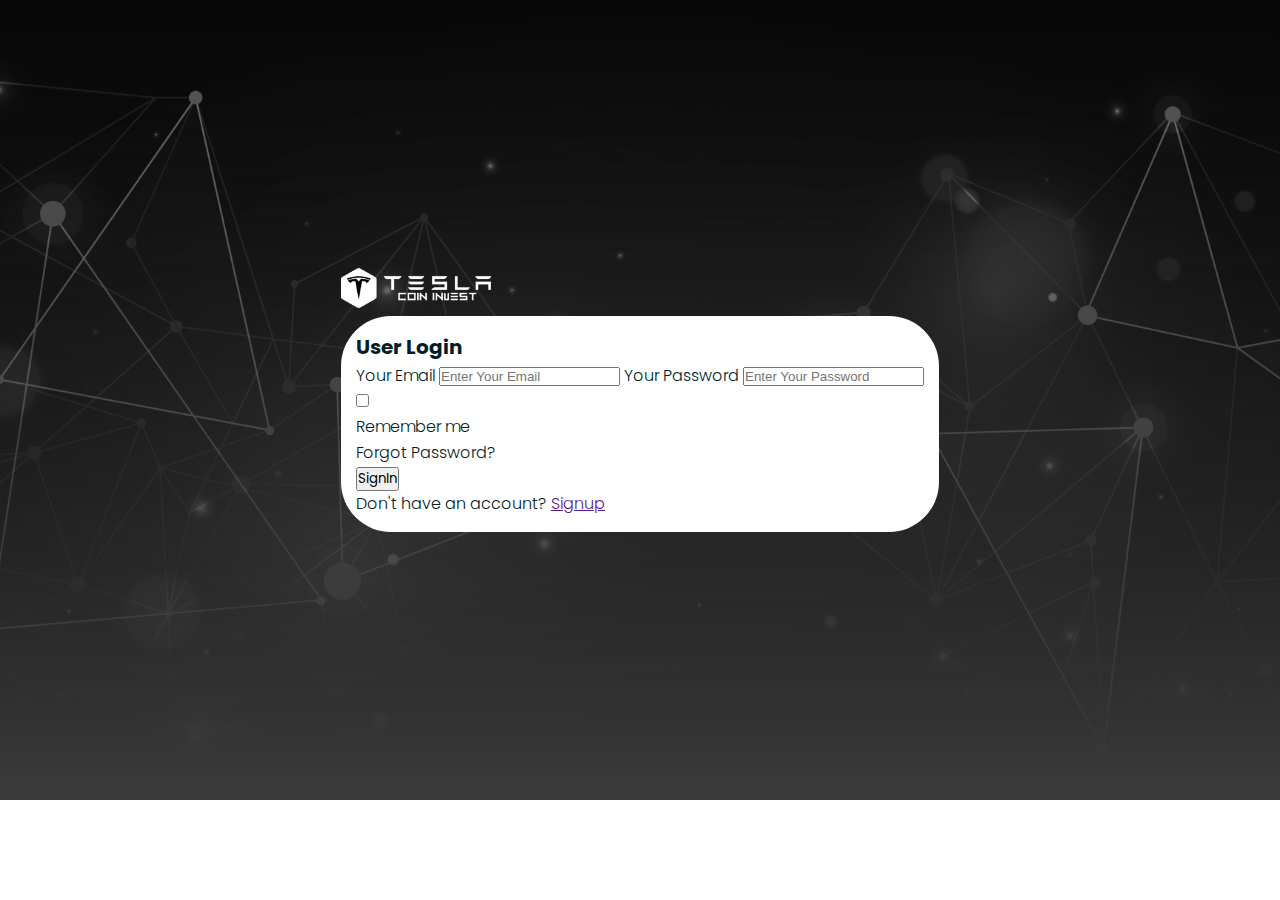
<file: login.html>
<!DOCTYPE html>
<html lang="en">
  <head>
    <meta charset="UTF-8" />
    <meta name="viewport" content="width=device-width, initial-scale=1.0" />
    <title>Document</title>
    <link rel="stylesheet" href="/assets/css/main.css" />
  </head>
  <body>
    <div class="hero">
      <div class="login-hero__inner">
        <div class="login-logo">
          <img src="/assets/img/tesla-logo.png" alt="logo" />
          <div class="login-form-container">
            <h1 class="login-form-header">User Login</h1>
            <div class="">
              <span>
                <label for="">Your Email</label>
                <input type="text" placeholder="Enter Your Email" />
              </span>
              <span>
                <label for="">Your Password</label>
                <input type="text" placeholder="Enter Your Password" />
              </span>
              <div>
                <span>
                  <input type="checkbox" name="" id="" />
                  <p>Remember me</p>
                </span>
                <p>Forgot Password?</p>
              </div>
              <button type="submit">SignIn</button>
              <p>
                Don't have an account?
                <a href="">Signup</a>
              </p>
            </div>
          </div>
        </div>
      </div>
    </div>
  </body>
</html>
</file>
<file: assets/css/main.css>
@charset "UTF-8";
@import url("https://fonts.googleapis.com/css2?family=Poppins:ital,wght@0,100;0,200;0,300;0,400;0,500;0,600;0,700;0,800;0,900;1,100;1,200;1,300;1,400;1,500;1,600;1,700;1,800;1,900&display=swap");
*,
*::after,
*::before {
  margin: 0;
  padding: 0;
  box-sizing: inherit;
}

html {
  font-size: 62.5%;
}

body {
  box-sizing: border-box;
  background: #fff;
  font-size: 1.6rem;
  font-family: "Poppins", sans-serif;
  font-weight: 300;
  line-height: 1.6;
  color: #011d28;
}
@media (max-width: 768px) {
  body {
    background: white;
  }
}

button {
  font-family: inherit;
}

input:focus,
textarea:focus,
select:focus {
  outline: none;
}

.cursor {
  cursor: pointer;
}

.header {
  width: 100%;
  background: #000;
  height: 10.6rem;
  display: flex;
  align-items: center;
  justify-content: space-between;
  padding: 0 125px;
}
@media screen and (max-width: 768px) {
  .header {
    padding: 0 3.5rem;
  }
}
.header .logo img {
  width: 150px;
}

.login-logo img {
  width: 150px;
}

.login-form-header {
  font-size: 20px;
}

.header__menu {
  display: flex;
  align-items: center;
  gap: 6.8rem;
}
.header__menu a {
  text-decoration: none;
  color: #fff;
  font-size: 1.6rem;
  font-weight: 300;
}
.header__btn {
  display: flex;
  align-items: center;
  gap: 2.9rem;
}
.header__btn__login {
  background: #404040;
  display: block;
  padding: 1.2rem 4.2rem;
  color: #fff;
  text-decoration: none;
  border-radius: 0.7rem;
  text-transform: uppercase;
}
.header__btn__signup {
  background: #fff;
  display: block;
  padding: 1.2rem 4.2rem;
  color: #000;
  text-decoration: none;
  border-radius: 0.7rem;
  text-transform: uppercase;
}

.mobile-menu {
  display: none;
}

@media screen and (max-width: 768px) {
  .header__menu,
  .header__btn {
    display: none;
  }
  .mobile-menu {
    display: block;
    background: none;
    border: none;
    cursor: pointer;
  }
  .header .logo img {
    width: 130px;
  }
}
.logos {
  background: #eeeeee;
  padding-top: 460px;
  padding-bottom: 8.7rem;
}
@media screen and (max-width: 768px) {
  .logos {
    padding-top: 150px;
  }
}
.logos__img {
  width: 1200px;
  max-width: 100%;
  margin: 0 auto;
  display: flex;
  align-items: center;
  justify-content: space-between;
  flex-wrap: wrap;
}
@media screen and (max-width: 768px) {
  .logos__img {
    flex-basis: 50%;
    gap: 5rem;
    padding: 1rem;
    justify-content: center;
  }
}
.logos__img img {
  height: 40px;
}
@media screen and (max-width: 768px) {
  .logos__img img {
    height: 30px;
  }
}

.hero {
  width: 100%;
  height: 800px;
  background: linear-gradient(180deg, #000000 0%, #666666 173.67%);
}
@media screen and (max-width: 768px) {
  .hero {
    height: 700px;
  }
}

.login-hero__inner {
  width: 100%;
  height: 800px;
  background-image: url("/assets/img/hero-bg.png");
  background-repeat: no-repeat;
  background-position: top;
  background-size: cover;
  position: relative;
  padding: 1rem;
  display: flex;
  align-items: center;
  justify-content: center;
}

.login-form-container {
  border-radius: 50px;
  background-color: white;
  padding: 15px;
}

.hero__inner {
  width: 100%;
  height: 800px;
  background-image: url("/assets/img/hero-bg.png");
  background-repeat: no-repeat;
  background-position: top;
  background-size: cover;
  position: relative;
  padding: 1rem;
}

.hero__inner h1 {
  width: 800px;
  max-width: 100%;
  margin: 0 auto;
  padding-top: 100px;
  text-align: center;
  font-size: 4.5rem;
  color: #fff;
  line-height: 156%;
  padding-bottom: 3rem;
  font-weight: 600;
}
@media screen and (max-width: 768px) {
  .hero__inner h1 {
    font-size: 3rem;
  }
}
.hero__inner p {
  width: 714px;
  max-width: 100%;
  margin: 0 auto;
  font-size: 1.8rem;
  color: #fff;
  text-align: center;
  line-height: 182%;
}
@media screen and (max-width: 768px) {
  .hero__inner p {
    font-size: 1.5rem;
  }
}
.hero__inner .email-form {
  display: flex;
  align-items: center;
  justify-content: center;
  padding-top: 5rem;
  gap: 1.5rem;
}
.hero__inner .email-form input {
  width: 300px;
  max-width: 100%;
  height: 55px;
  background: #2b2b2b;
  border: 2px solid #ffffff;
  border-radius: 0.7rem;
  padding-left: 3rem;
  font-family: inherit;
  font-size: 1.6rem;
  color: #dbdbdb;
  font-weight: 300;
}
@media screen and (max-width: 768px) {
  .hero__inner .email-form input {
    width: 250px;
  }
}
.hero__inner .email-form input::-moz-placeholder {
  color: #dbdbdb;
}
.hero__inner .email-form input::placeholder {
  color: #dbdbdb;
}
.hero__inner .email-form button {
  height: 55px;
  width: 140px;
  border-radius: 0.7rem;
  border: none;
  font-family: inherit;
  color: #000;
  font-size: 1.6rem;
}
.hero__inner__image {
  position: relative;
  display: flex;
  align-items: center;
  justify-content: center;
  padding-top: 100px;
}
@media screen and (max-width: 768px) {
  .hero__inner__image img {
    width: 100%;
  }
}

.message {
  width: 1200px;
  margin: 0 auto;
  display: grid;
  grid-template-columns: 1fr 1fr;
  align-items: center;
  gap: 9rem;
  padding: 100px 0;
}
@media screen and (max-width: 768px) {
  .message {
    grid-template-columns: 1fr;
    max-width: 90%;
    margin: 0 auto;
  }
}
.message img {
  width: 400px;
}
@media screen and (max-width: 768px) {
  .message img {
    width: 300px;
    text-align: center;
  }
}
.message .content h3 {
  font-size: 3.5rem;
  font-weight: 600;
  line-height: 156%;
  padding-bottom: 4.4rem;
}
@media screen and (max-width: 768px) {
  .message .content h3 {
    font-size: 3rem;
  }
}
.message .content p {
  font-size: 1.8rem;
  line-height: 182%;
}
@media screen and (max-width: 768px) {
  .message .content p {
    font-size: 1.5rem;
  }
}

.how-it-works {
  background: linear-gradient(180deg, #000000 0%, #666666 173.67%);
  padding: 100px 0;
}
@media screen and (max-width: 768px) {
  .how-it-works {
    padding: 50px 0;
  }
}
.how-it-works .title {
  text-align: center;
}
.how-it-works .title h3 {
  font-size: 4rem;
  color: #fff;
  font-weight: 600;
  padding-bottom: 2rem;
}
@media screen and (max-width: 768px) {
  .how-it-works .title h3 {
    font-size: 3rem;
  }
}
.how-it-works .title p {
  font-size: 2rem;
  color: #fff;
  font-weight: 400;
}
@media screen and (max-width: 768px) {
  .how-it-works .title p {
    font-size: 1.6rem;
    font-weight: 300;
  }
}
.how-it-works .works-grid {
  width: 1200px;
  max-width: 100%;
  margin: 0 auto;
  margin-top: 10rem;
  display: grid;
  grid-template-columns: 1fr 1fr 1fr;
  gap: 5rem;
}
@media screen and (max-width: 768px) {
  .how-it-works .works-grid {
    padding: 2rem;
    grid-template-columns: 1fr;
    gap: 10rem;
  }
}
.how-it-works .works-grid .item {
  background: #555555;
  border-radius: 23px;
  padding: 2.5rem;
  text-align: center;
}
.how-it-works .works-grid .item h4 {
  font-size: 2.2rem;
  font-weight: 500;
  color: #fff;
  padding-bottom: 3rem;
  position: relative;
  top: -30px;
}
@media screen and (max-width: 768px) {
  .how-it-works .works-grid .item h4 {
    font-size: 1.8rem;
    font-weight: 400;
  }
}
.how-it-works .works-grid .item p {
  font-size: 1.5rem;
  color: #fff;
  position: relative;
  top: -30px;
}
.how-it-works .works-grid .item .icon {
  position: relative;
  top: -70px;
}

.what-is-tesla-coin {
  padding: 10rem 0;
}
.what-is-tesla-coin .title {
  text-align: center;
  margin-bottom: 50px;
}
.what-is-tesla-coin .title h3 {
  font-size: 4rem;
  color: #000;
  font-weight: 600;
  padding-bottom: 2rem;
}
@media screen and (max-width: 768px) {
  .what-is-tesla-coin .title h3 {
    font-size: 3rem;
  }
}
.what-is-tesla-coin .title p {
  font-size: 2rem;
  color: #000;
  font-weight: 400;
  width: 600px;
  max-width: 100%;
  margin: 0 auto;
}
@media screen and (max-width: 768px) {
  .what-is-tesla-coin .title p {
    font-size: 1.6rem;
    font-weight: 300;
  }
}
.what-is-tesla-coin .what-grid {
  width: 1200px;
  max-width: 100%;
  margin: auto;
  display: grid;
  grid-template-columns: 1fr 1fr 1fr;
}
@media screen and (max-width: 768px) {
  .what-is-tesla-coin .what-grid {
    max-width: 90%;
    grid-template-columns: 1fr;
  }
}
.what-is-tesla-coin .what-grid .item {
  background-color: #444040;
  padding: 5.3rem 4.2rem;
  text-align: center;
}
.what-is-tesla-coin .what-grid .item:first-child {
  background: #555555;
}
.what-is-tesla-coin .what-grid .item:last-child {
  background: #333030;
}
.what-is-tesla-coin .what-grid .item h4 {
  font-size: 2.2rem;
  color: #fff;
  font-weight: 300;
  padding-bottom: 2rem;
}
.what-is-tesla-coin .what-grid .item p {
  font-size: 1.5rem;
  color: #fff;
  line-height: 182%;
  padding-top: 2rem;
}

.track-stock {
  background: linear-gradient(180deg, #000000 0%, #666666 173.67%);
  padding: 100px 0;
}
@media screen and (max-width: 768px) {
  .track-stock {
    padding: 5rem 0;
  }
}
.track-stock .title {
  text-align: center;
  margin-bottom: 50px;
}
.track-stock .title h3 {
  font-size: 4rem;
  color: #fff;
  font-weight: 600;
  padding-bottom: 2rem;
}
@media screen and (max-width: 768px) {
  .track-stock .title h3 {
    font-size: 3rem;
  }
}
.track-stock .title p {
  font-size: 2rem;
  color: #fff;
  font-weight: 400;
  width: 600px;
  margin: 0 auto;
  max-width: 100%;
}
@media screen and (max-width: 768px) {
  .track-stock .title p {
    font-size: 1.6rem;
    font-weight: 300;
    padding: 2rem;
  }
}
.track-stock .stock-grid {
  width: 1200px;
  max-width: 100%;
  margin: 0 auto;
  display: grid;
  grid-template-columns: 1fr 1fr;
}
@media screen and (max-width: 768px) {
  .track-stock .stock-grid {
    grid-template-columns: 1fr;
    max-width: 90%;
  }
}
.track-stock .stock-grid img {
  width: 500px;
}
@media screen and (max-width: 768px) {
  .track-stock .stock-grid img {
    width: 100%;
    display: flex;
    align-items: center;
    justify-content: center;
    text-align: center;
  }
}
.track-stock .stock-grid .content {
  padding-top: 10rem;
}
@media screen and (max-width: 768px) {
  .track-stock .stock-grid .content {
    padding-top: 5rem;
  }
}
.track-stock .stock-grid .content p {
  font-size: 1.5rem;
  color: #fff;
  line-height: 182%;
  padding-top: 2rem;
  padding-bottom: 5rem;
}
.track-stock .stock-grid .content ul {
  padding-left: 1rem;
}
@media screen and (max-width: 768px) {
  .track-stock .stock-grid .content ul {
    padding-left: 3rem;
  }
}
.track-stock .stock-grid .content ul li {
  font-size: 1.5rem;
  color: #fff;
  line-height: 182%;
  padding-top: 1rem;
}
.track-stock .stock-grid .content .buttons {
  padding-top: 10rem;
  display: flex;
  align-items: center;
  gap: 2rem;
}
@media screen and (max-width: 768px) {
  .track-stock .stock-grid .content .buttons {
    padding-top: 3rem;
  }
}
.track-stock .stock-grid .content .buttons .login {
  background: #404040;
  display: block;
  padding: 1.2rem 4.2rem;
  color: #fff;
  text-decoration: none;
  border-radius: 0.7rem;
  text-transform: uppercase;
}
.track-stock .stock-grid .content .buttons .signup {
  background: #fff;
  display: block;
  padding: 1.2rem 4.2rem;
  color: #000;
  text-decoration: none;
  border-radius: 0.7rem;
  text-transform: uppercase;
}

.major-problems {
  padding: 100px 0;
}
.major-problems .title {
  text-align: center;
  margin-bottom: 50px;
}
.major-problems .title h3 {
  font-size: 4rem;
  color: #000;
  font-weight: 600;
  padding-bottom: 2rem;
}
@media screen and (max-width: 768px) {
  .major-problems .title h3 {
    font-size: 3rem;
  }
}
.major-problems .title p {
  font-size: 2rem;
  color: #000;
  font-weight: 400;
  width: 600px;
  margin: 0 auto;
}
.major-problems .problems-grid {
  width: 1200px;
  max-width: 100%;
  margin: 0 auto;
  display: grid;
  grid-template-columns: 1fr 1fr;
  gap: 4.6rem;
}
@media screen and (max-width: 768px) {
  .major-problems .problems-grid {
    grid-template-columns: 1fr;
    max-width: 90%;
    gap: 2rem;
  }
}
.major-problems .problems-grid .item {
  display: flex;
  align-items: center;
  gap: 40px;
  background: #555555;
  padding: 6.4rem 3.8rem;
}
@media screen and (max-width: 768px) {
  .major-problems .problems-grid .item {
    padding: 2rem;
    gap: 30px;
  }
}
.major-problems .problems-grid .item .icon img {
  width: 50px;
}
@media screen and (max-width: 768px) {
  .major-problems .problems-grid .item .icon img {
    width: 40px;
  }
}
.major-problems .problems-grid .item h4 {
  font-size: 2.2rem;
  color: #fff;
  font-weight: 300;
  padding-bottom: 30px;
}
@media screen and (max-width: 768px) {
  .major-problems .problems-grid .item h4 {
    font-size: 1.8rem;
    padding-bottom: 1rem;
  }
}
.major-problems .problems-grid .item p {
  font-size: 1.5rem;
  color: #fff;
  line-height: 182%;
}
@media screen and (max-width: 768px) {
  .major-problems .problems-grid .item p {
    font-size: 1.3rem;
  }
}

.the-solution {
  background: linear-gradient(180deg, #000000 0%, #666666 173.67%);
  padding: 100px 0;
}
@media screen and (max-width: 768px) {
  .the-solution {
    padding: 50px 0;
  }
}
.the-solution .title {
  text-align: center;
  margin-bottom: 50px;
}
.the-solution .title h3 {
  font-size: 4rem;
  color: #fff;
  font-weight: 600;
  padding-bottom: 2rem;
}
@media screen and (max-width: 768px) {
  .the-solution .title h3 {
    font-size: 3rem;
  }
}
.the-solution .title p {
  font-size: 1.6rem;
  color: #fff;
  font-weight: 300;
  width: 800px;
  margin: 0 auto;
}
@media screen and (max-width: 768px) {
  .the-solution .title p {
    max-width: 90%;
  }
}
.the-solution .solution-flex {
  width: 1200px;
  margin: auto;
  display: grid;
  grid-template-columns: 1fr 1fr 1fr 1fr;
  gap: 5rem;
}
@media screen and (max-width: 768px) {
  .the-solution .solution-flex {
    max-width: 90%;
    grid-template-columns: 1fr;
  }
}
.the-solution .solution-flex .item {
  text-align: center;
  color: #fff;
}
.the-solution .solution-flex .item .icon {
  padding-bottom: 20px;
}
.the-solution .solution-flex .item .icon img {
  width: 70px;
}
.the-solution .solution-flex .item h4 {
  padding-bottom: 2rem;
  font-size: 2.2rem;
  font-weight: 400;
}
.the-solution .solution-flex .item p {
  font-size: 1.6rem;
}

.team-members {
  padding: 100px 0;
}
@media screen and (max-width: 768px) {
  .team-members {
    padding: 50px 0;
  }
}
.team-members .title {
  text-align: center;
  margin-bottom: 50px;
}
.team-members .title h3 {
  font-size: 4rem;
  color: #000;
  font-weight: 600;
  padding-bottom: 2rem;
}
@media screen and (max-width: 768px) {
  .team-members .title h3 {
    font-size: 3rem;
  }
}
.team-members .title p {
  font-size: 2rem;
  color: #000;
  font-weight: 400;
  width: 600px;
  margin: 0 auto;
}
@media screen and (max-width: 768px) {
  .team-members .title p {
    max-width: 90%;
    font-size: 1.6rem;
  }
}
.team-members .team-grid {
  display: grid;
  grid-template-columns: 1fr 1fr 1fr 1fr;
  gap: 3.4rem;
  width: 1300px;
  margin: 0 auto;
}
@media screen and (max-width: 768px) {
  .team-members .team-grid {
    grid-template-columns: 1fr;
    max-width: 90%;
  }
}
.team-members .team-grid .item {
  background: #555555;
  padding: 4rem;
  border-radius: 2.5rem;
}
.team-members .team-grid .item .image {
  text-align: center;
  padding-bottom: 1.8rem;
}
.team-members .team-grid .item .image img {
  width: 110px;
}
.team-members .team-grid .item .content {
  text-align: center;
}
.team-members .team-grid .item .content h3 {
  color: #fff;
  font-size: 2.2rem;
  font-weight: 500;
}
.team-members .team-grid .item .content p {
  font-size: 1.5rem;
  color: #fff;
  line-height: 182%;
  padding-bottom: 2rem;
}
.team-members .team-grid .item .content .social-links {
  display: flex;
  align-items: center;
  justify-content: center;
  gap: 1rem;
}
.team-members .team-grid .item .content .social-links img {
  width: 15px;
}

.user-reviews {
  background: linear-gradient(180deg, #000000 0%, #666666 173.67%);
  padding: 100px 0;
}
@media screen and (max-width: 768px) {
  .user-reviews {
    padding: 50px 0;
  }
}
.user-reviews .title {
  text-align: center;
  margin-bottom: 50px;
}
.user-reviews .title h3 {
  font-size: 4rem;
  color: #fff;
  font-weight: 600;
  padding-bottom: 2rem;
}
@media screen and (max-width: 768px) {
  .user-reviews .title h3 {
    font-size: 3rem;
  }
}
.user-reviews .title p {
  font-size: 1.6rem;
  color: #fff;
  font-weight: 300;
  width: 600px;
  margin: 0 auto;
}
@media screen and (max-width: 768px) {
  .user-reviews .title p {
    max-width: 90%;
  }
}
.user-reviews .review-grid {
  width: 1200px;
  margin: auto;
  display: grid;
  grid-template-columns: 1fr 1fr 1fr;
  gap: 40px;
}
@media screen and (max-width: 768px) {
  .user-reviews .review-grid {
    max-width: 90%;
    grid-template-columns: 1fr;
  }
}
.user-reviews .review-grid .item {
  background: #ffffff;
  padding: 50px 40px;
  border-radius: 1.6rem;
}
.user-reviews .review-grid .item .position {
  padding-bottom: 3rem;
}
.user-reviews .review-grid .item .position h5 {
  font-size: 20px;
  color: #000000;
  font-weight: 400;
}
.user-reviews .review-grid .item .position span {
  font-size: 1.6rem;
  color: #000000;
  font-weight: 300;
}
.user-reviews .review-grid .item p {
  font-size: 1.6rem;
  color: #000;
}

.clients {
  background: #eeeeee;
  padding: 100px 0;
}
@media screen and (max-width: 768px) {
  .clients {
    padding: 50px 0;
  }
}
.clients__inner {
  width: 1200px;
  margin: 0 auto;
  display: flex;
  align-items: center;
  justify-content: space-between;
  flex-wrap: wrap;
}
@media screen and (max-width: 768px) {
  .clients__inner {
    max-width: 90%;
    gap: 3rem;
  }
}
.clients__inner img {
  height: 40px;
}
@media screen and (max-width: 768px) {
  .clients__inner img {
    height: 30px;
  }
}

.ads {
  background: #fff;
  padding: 100px 0;
  display: flex;
  align-items: center;
  justify-content: center;
}
.ads img {
  width: 700px;
}
@media screen and (max-width: 768px) {
  .ads img {
    max-width: 90%;
  }
}

.faq {
  background: linear-gradient(180deg, #000000 0%, #666666 173.67%);
  padding: 100px 0;
}
@media screen and (max-width: 768px) {
  .faq {
    padding: 50px 0;
  }
}
.faq .title {
  text-align: center;
  margin-bottom: 50px;
}
.faq .title h3 {
  font-size: 4rem;
  color: #fff;
  font-weight: 600;
  padding-bottom: 2rem;
}
@media screen and (max-width: 768px) {
  .faq .title h3 {
    font-size: 3rem;
  }
}
.faq .title p {
  font-size: 1.6rem;
  color: #fff;
  font-weight: 300;
  width: 800px;
  margin: 0 auto;
}
@media screen and (max-width: 768px) {
  .faq .title p {
    max-width: 100%;
  }
}
.faq .wrapper {
  width: 50%;
  margin: 0 auto;
}
.faq .accordion-item {
  margin: 20px 0;
  border-radius: 10px;
}
.faq .accordion-header {
  background-color: #fff;
  font-size: 1.4rem;
  font-weight: 300;
  padding: 20px 80px 20px 20px;
  position: relative;
  display: flex;
  align-items: center;
  cursor: pointer;
  border-radius: 0 3.3rem 0 0;
}
.faq .accordion-header::after {
  content: "▲";
  font-family: inherit;
  font-size: 1.8rem;
  font-weight: 600;
  position: absolute;
  right: 20px;
  transition: 0.2s;
}
.faq .accordion-header.active::after {
  transform: rotate(-180deg);
}
.faq .answercont {
  max-height: 0;
  overflow: hidden;
  transition: 0.3s;
}
.faq .answer {
  padding: 0 20px 20px;
  font-size: 1.4rem;
  line-height: 2.5rem;
  color: #fff;
  padding: 2rem;
}
@media screen and (max-width: 768px) {
  .faq .wrapper {
    width: 90%;
  }
  .faq h1 {
    font-size: 20px;
  }
}

.contact-us {
  padding: 100px 0;
}
.contact-us .inner {
  width: 1200px;
  max-width: 100%;
  background: #eeeeee;
  margin: 0 auto;
  padding: 4.2rem;
  border-radius: 4rem;
}
.contact-us .inner .title {
  text-align: center;
}
.contact-us .inner .title h3 {
  font-size: 4rem;
  color: #000;
  font-weight: 600;
  padding-bottom: 2rem;
}
.contact-us .inner .title p {
  font-size: 1.6rem;
  color: #000;
  font-weight: 300;
  width: 800px;
  margin: 0 auto;
}
.contact-us .inner .form {
  width: 800px;
  max-width: 100%;
  margin: 0 auto;
  display: flex;
  flex-direction: column;
  gap: 3.7rem;
}
.contact-us .inner .form .form-box input,
.contact-us .inner .form .form-box textarea {
  width: 100%;
  height: 55px;
  background: #bababa;
  padding: 0 3.5rem;
  font-family: inherit;
  font-size: 1.6rem;
  font-weight: 400;
  color: #000;
  border-radius: 0.7rem;
  border: none;
}
.contact-us .inner .form .form-box input::-moz-placeholder,
.contact-us .inner .form .form-box textarea::-moz-placeholder {
  color: #000;
}
.contact-us .inner .form .form-box input::placeholder,
.contact-us .inner .form .form-box textarea::placeholder {
  color: #000;
}
.contact-us .inner .form .form-box textarea {
  height: 200px;
  padding: 2rem 3.5rem;
}
.contact-us .inner .contact-us-btn {
  width: 100%;
  border: none;
  padding: 2rem 0;
  background: #000;
  border-radius: 0.7rem;
  color: #fff;
  font-size: 1.6rem;
  font-weight: 400;
}
.contact-us .inner .contact-deatils {
  display: flex;
  align-items: center;
  justify-content: space-between;
}
@media screen and (max-width: 768px) {
  .contact-us .inner .contact-deatils {
    flex-direction: column;
  }
}
.contact-us .inner .contact-deatils .item {
  display: flex;
  align-items: center;
  gap: 1rem;
}
.contact-us .inner .contact-deatils .item img {
  width: 50px;
}

.footer {
  background: #000;
}
.footer-inner {
  width: 1200px;
  max-width: 100%;
  margin: 0 auto;
  padding-top: 100px;
  padding-bottom: 80px;
  display: grid;
  grid-template-columns: 1fr 1fr 1fr;
  gap: 5rem;
}
@media screen and (max-width: 768px) {
  .footer-inner {
    grid-template-columns: 1fr;
    padding: 3rem;
    gap: 3rem;
  }
}
.footer-inner .footer-about img {
  width: 200px;
}
@media screen and (max-width: 768px) {
  .footer-inner .footer-about img {
    width: 120px;
  }
}
.footer-inner .footer-about p {
  padding-top: 3rem;
  color: #fff;
  font-size: 1.6rem;
}
.footer-inner .footer-link h4 {
  font-size: 2.2rem;
  font-weight: 500;
  color: #fff;
  padding-bottom: 5rem;
}
.footer-inner .footer-link .links {
  display: flex;
  flex-direction: column;
  gap: 3rem;
}
.footer-inner .footer-link .links a {
  color: #fff;
  font-size: 1.5rem;
  text-decoration: none;
  font-weight: 300;
}
.footer .sub-footer {
  border-top: 2px solid #ffffff;
  width: 1200px;
  max-width: 100%;
  margin: 0 auto;
  padding: 5rem 0;
  text-align: center;
}
.footer .sub-footer p {
  font-size: 1.6rem;
  color: #fff;
  font-weight: 300;
} /*# sourceMappingURL=main.css.map */
</file>
